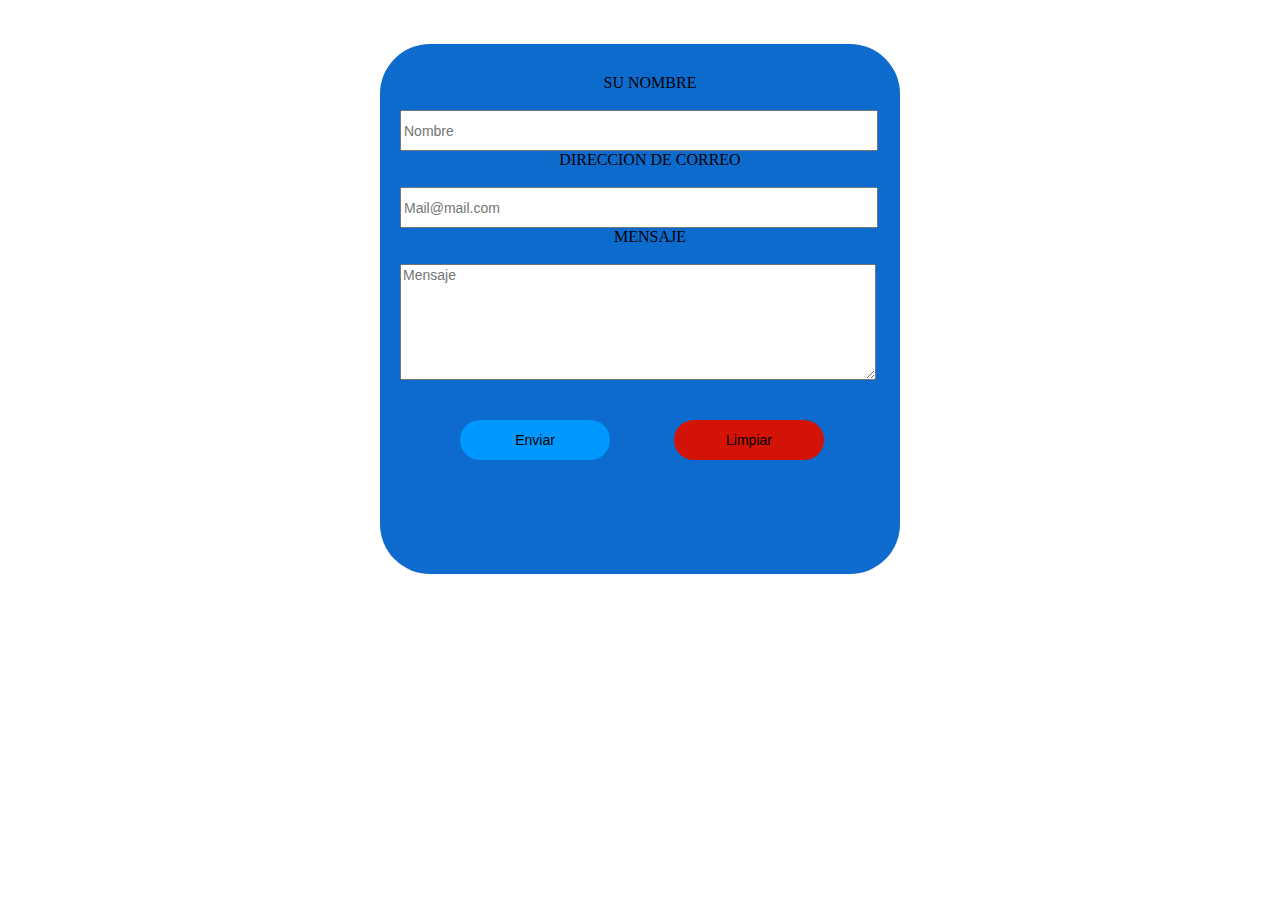
<file: neto y axel_ sql/index.html>
<!DOCTYPE html>
<html>
<head>
	<title>formulario</title>
	<link rel="stylesheet" type="text/css" href="style.css">
</head>
<body>
<br>
<br>
	<div class="form">
		<form action="guardar.php" method="POST">

<label for="nombre"><center>Su nombre</center></label>
<br>
<input type="text" name="nombre" placeholder="Nombre" required="">
<br>
<label for="correo"><center>Direccion de correo</center></label>
<br>
<input type="text" name="correo" placeholder="Mail@mail.com" required="">
<br>
<label for="mensaje"><center>Mensaje</center></label>
<br>
<textarea name="mensaje" placeholder="Mensaje" required=""></textarea>
<br>
<br>
<br>
<input type="submit" value="Enviar">
<input type="reset" value="Limpiar">

		</form>
	</div>

</body>
</html>
</file>
<file: neto y axel_ sql/style.css>
/* Chiphysi programación suscribete */
/* V 0.1 original */
/* Autor: Chiphysi  Autor: Jhonatan Cardona   */
/* Derechos de autor(Suscribete) */
 

.form{

position:relative;
width: 500px;
height: 500px;
padding-left: 20px;
padding-top: 30px;
background-color: #0D6BCE;
border-radius: 50px;
margin: auto; 

}

input[type=text],[type=email]{

width: 470px;
height: 35px;
font: 14px normal normal uppercase helvatica, arial, serif;

}

textarea{

width: 470px;
height: 110px;
font: 14px normal normal uppercase helvatica, arial, serif;

}


input[type=submit]{

	position: relative;
	width: 150px;
	height: 40px;
	border-radius: 20px;
	margin-left: 60px;
	border: 0px;
	background-color: #0097ff;
	font: 14px normal normal uppercase helvatica, arial, serif;
}


input[type=reset]{

	position: relative;
	width: 150px;
	height: 40px;
	border-radius: 20px;
	margin-left: 60px;
	border: 0px;
	background-color: #D21306;
	font: 14px normal normal uppercase helvatica, arial, serif;
}


p{
text-shadow: 0 1px 0 #fff;
font-size: 24px;

}

label{


	margin:11px 20px 0 0;
	font-size: 16px;
	color: black;
	text-transform: uppercase; 
}
</file>
